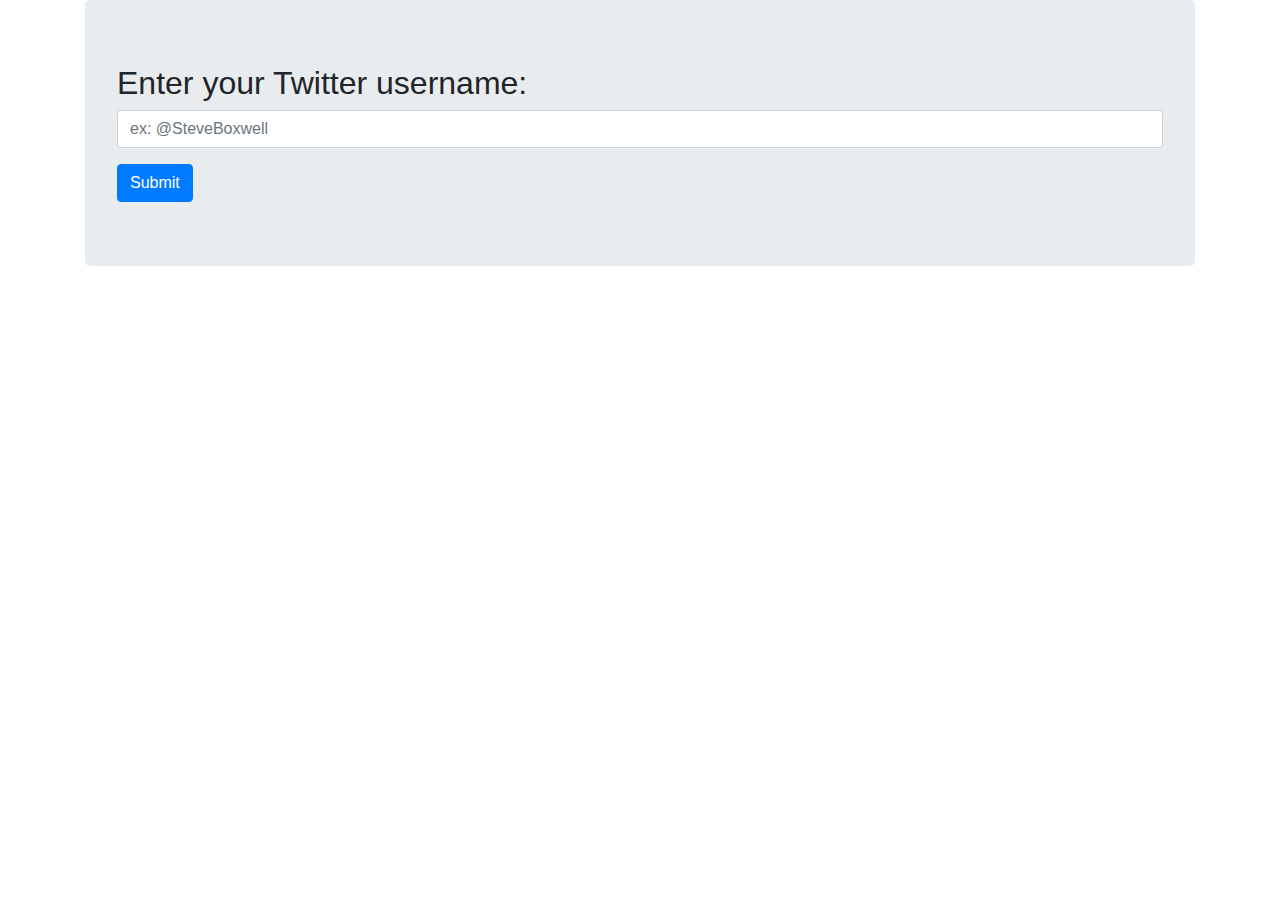
<file: index.html>
<!DOCTYPE html>
<html lang="en">

<head>
    <meta charset="UTF-8">
    <title>Boomer Humor Remover</title>
    <link rel="stylesheet" href="https://stackpath.bootstrapcdn.com/bootstrap/4.3.1/css/bootstrap.min.css" integrity="sha384-ggOyR0iXCbMQv3Xipma34MD+dH/1fQ784/j6cY/iJTQUOhcWr7x9JvoRxT2MZw1T" crossorigin="anonymous">
    <link rel="stylesheet" href="stylesheet.css">
</head>

<body class="container">

<main>
    <div class="jumbotron">
        <h2>Enter your Twitter username:</h2>
<!--     <form action="/submit" method='POST'>
 -->    
        <form>    
        <div class="form-group">
            <input type="text" class="form-control" id="twitterHandle" aria-describedby="emailHelp" placeholder="ex: @SteveBoxwell">
        </div>

    </form>
            <button type="button" class="btn btn-primary" onclick = "fake_submit()">Submit</button>
    </div>

    <div class="container" style="display:none" id = "results">
        <div class="row">
            <div class="col-md-6">
                <blockquote class="twitter-tweet"><p lang="en" dir="ltr">Why &quot;Lower Liability&quot; Will Cause Companies to Ditch Their Stand-Along 401k And Join A 401k PEP | FiduciaryNews <a href="https://t.co/OMEg58ZajK">https://t.co/OMEg58ZajK</a> <a href="https://twitter.com/hashtag/fiduciary?src=hash&amp;ref_src=twsrc%5Etfw">#fiduciary</a> <a href="https://twitter.com/hashtag/401k?src=hash&amp;ref_src=twsrc%5Etfw">#401k</a> <a href="https://twitter.com/hashtag/IRA?src=hash&amp;ref_src=twsrc%5Etfw">#IRA</a> <a href="https://twitter.com/hashtag/Retirement?src=hash&amp;ref_src=twsrc%5Etfw">#Retirement</a></p>&mdash; Real Chris Carosa (@ChrisCarosa) <a href="https://twitter.com/ChrisCarosa/status/1354138306406199298?ref_src=twsrc%5Etfw">January 26, 2021</a></blockquote> <script async src="https://platform.twitter.com/widgets.js" charset="utf-8"></script>
            </div>
            <div class="col-md-6">
                <h3>Boomer alert! This tweet makes you sound kind of old :/</h3>
            </div>
        </div>
        <div class = "row">
            <div class="col-md-6">
                <blockquote class="twitter-tweet"><p lang="en" dir="ltr"><a href="https://twitter.com/hashtag/Fiduciary?src=hash&amp;ref_src=twsrc%5Etfw">#Fiduciary</a> Stagnating &amp;more Trending Topics for ERISA Plan Sponsors: Week Ending 1/22/21 | FiduciaryNews <a href="https://t.co/ezgfE25Qdx">https://t.co/ezgfE25Qdx</a> <a href="https://twitter.com/hashtag/401k?src=hash&amp;ref_src=twsrc%5Etfw">#401k</a> <a href="https://twitter.com/hashtag/IRA?src=hash&amp;ref_src=twsrc%5Etfw">#IRA</a> <a href="https://twitter.com/hashtag/Retirement?src=hash&amp;ref_src=twsrc%5Etfw">#Retirement</a></p>&mdash; Real Chris Carosa (@ChrisCarosa) <a href="https://twitter.com/ChrisCarosa/status/1353769623078973441?ref_src=twsrc%5Etfw">January 25, 2021</a></blockquote> <script async src="https://platform.twitter.com/widgets.js" charset="utf-8"></script>
            </div>
            <div class="col-md-6">
                <h3>Boomer alert! This tweet makes you sound kind of old :/</h3>
            </div>
        </div>
</div>

</main>
    <script type="text/javascript">
        function fake_submit() {
            var result = document.getElementById("results");
            result.style.display = "block";
        }
    </script>
</body>

</html>
</file>
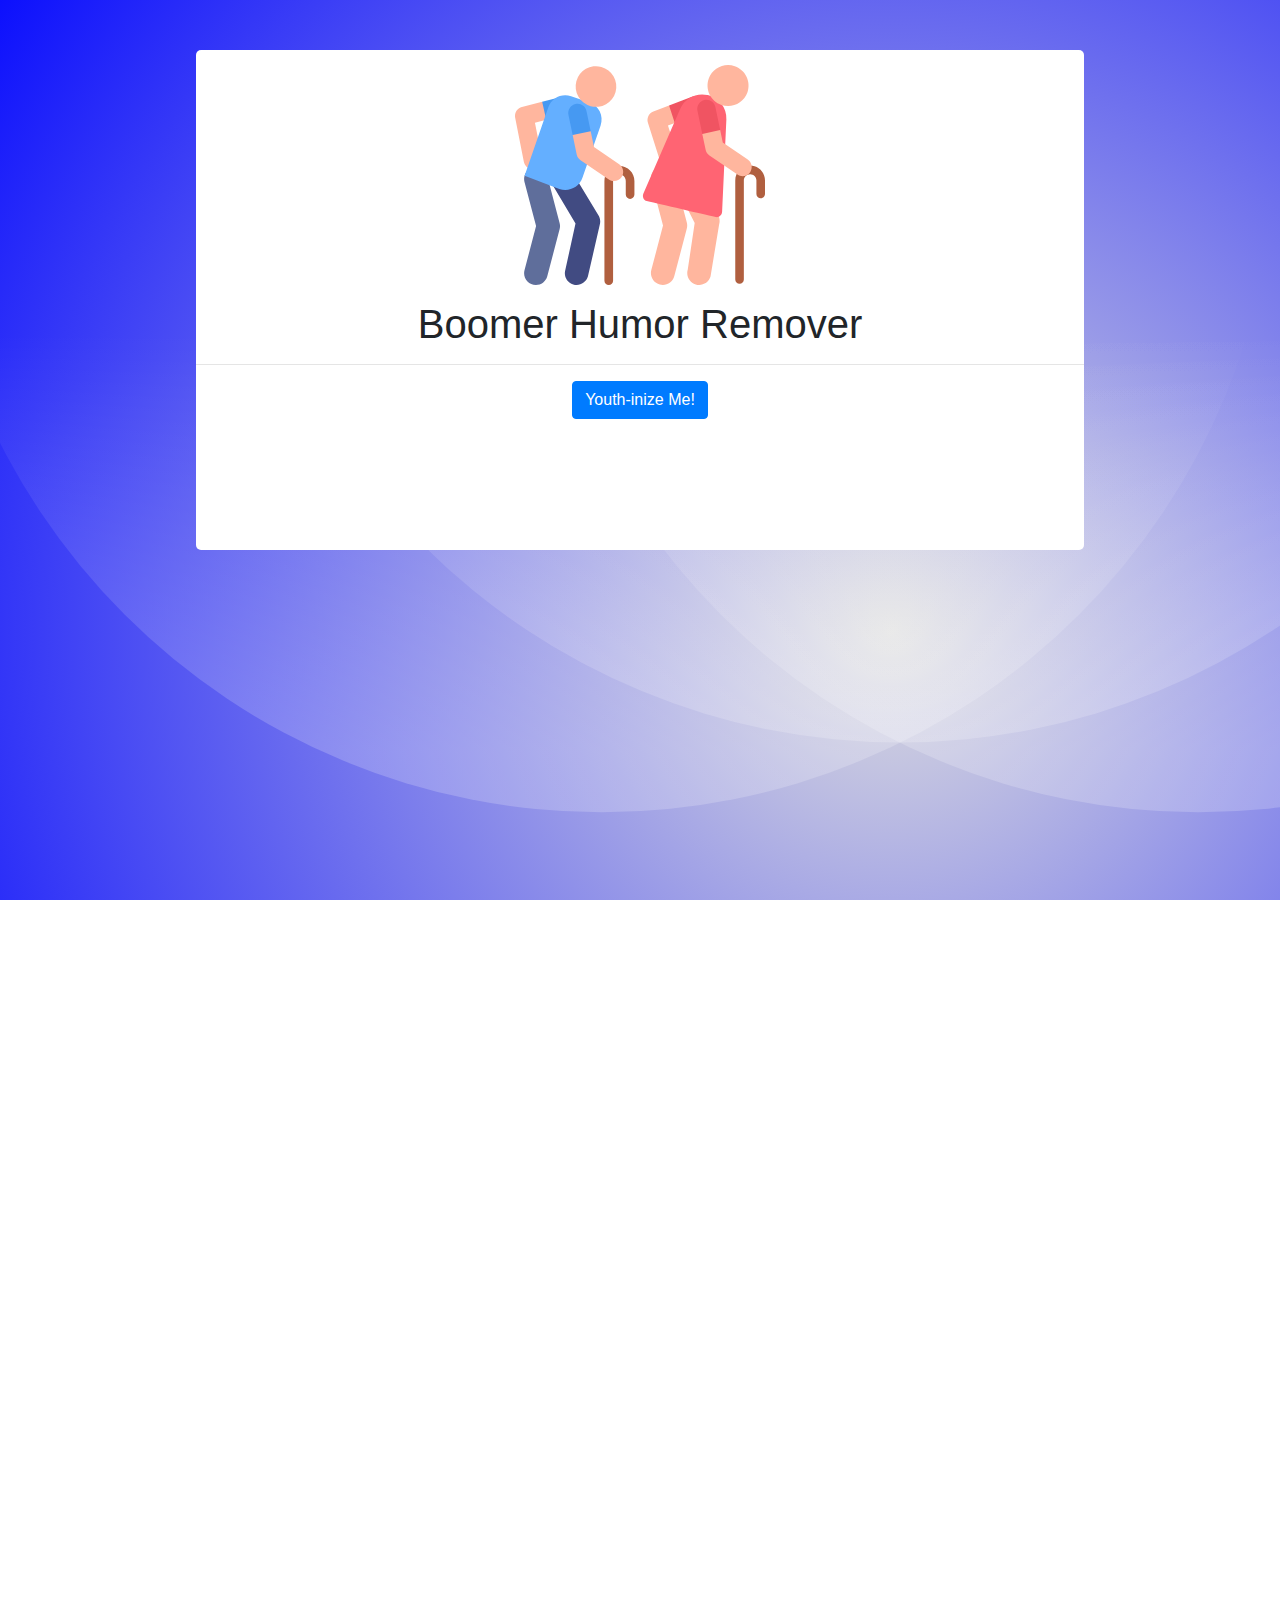
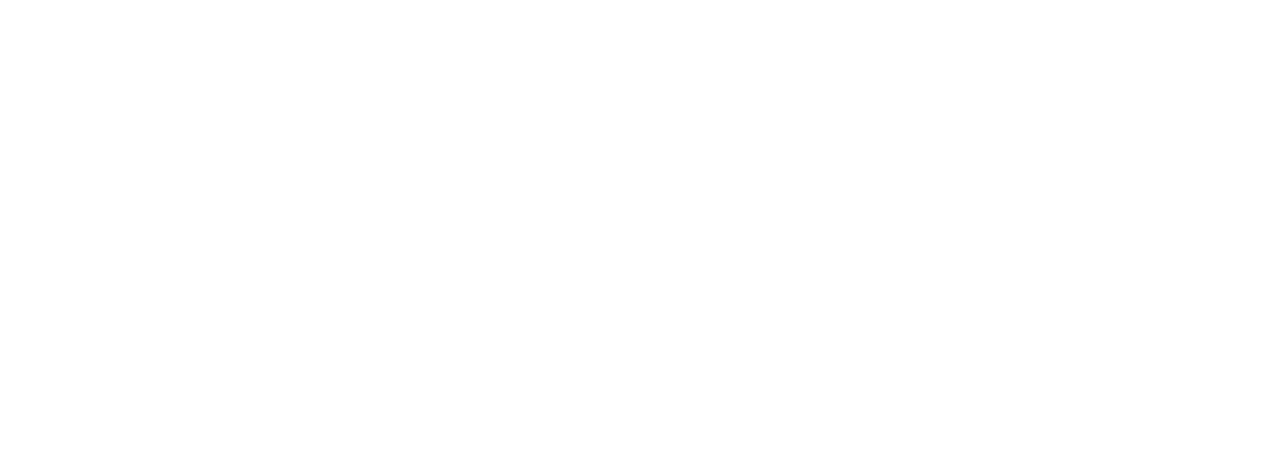
<file: home.html>
<html>
    <head>
        <link rel="stylesheet" href="./style.css">
        <link rel="stylesheet" href="https://stackpath.bootstrapcdn.com/bootstrap/4.3.1/css/bootstrap.min.css" >
        <script
        src="https://code.jquery.com/jquery-3.5.1.min.js"
        integrity="sha256-9/aliU8dGd2tb6OSsuzixeV4y/faTqgFtohetphbbj0="
        crossorigin="anonymous"></script>
        <script src="./main.js"></script>
    </head>
    <body>
        <div class="container">
            <div id = "top-prompt">
                <div class="img-stack-container">
                    <img src="./old.svg" id="header-img-old" class="header-img">
                    <img src="./baby.svg" id="header-img-baby" class="header-img">
                </div>  
                <h1>Boomer Humor Remover</h1>
                <hr>
                <button type="button" class="btn btn-primary" id="submit-button">Youth-inize Me!</button>
            </div>
        </div>
    </body>
</html>
</file>
<file: stylesheet.css>
#content {
    margin: auto;
    width: 50%;
    padding: 10px;
}

.col-sm.h3 {
	margin: auto;
	width: 50%;
	border: 3px solid green;
	padding: 10px;
}
</file>
<file: style.css>
/*HEADER */
.header-img {
    margin: auto;
    width: 250px;
    left: 0;
}
.img-stack-container {
    height: 250px;
    width: 250px;
    text-align: center;
    margin:auto;
}
#header-img-baby {
    opacity: 0;
    margin-top: -250px;
}

#top-prompt {
    height: 500px;
    width: 80%;
    margin: auto;
    margin-top: 50px !important;
    text-align: center;
    background-color: white;
    border-radius: 5px;
}

body {
    font-family: serif;
    background-color: #0004ff;
    background-image: url("data:image/svg+xml,%3Csvg xmlns='http://www.w3.org/2000/svg' width='100%25' height='100%25' viewBox='0 0 800 400'%3E%3Cdefs%3E%3CradialGradient id='a' cx='396' cy='281' r='514' gradientUnits='userSpaceOnUse'%3E%3Cstop offset='0' stop-color='%23dddddd'/%3E%3Cstop offset='1' stop-color='%230004ff'/%3E%3C/radialGradient%3E%3ClinearGradient id='b' gradientUnits='userSpaceOnUse' x1='400' y1='148' x2='400' y2='333'%3E%3Cstop offset='0' stop-color='%23ffffff' stop-opacity='0'/%3E%3Cstop offset='1' stop-color='%23ffffff' stop-opacity='0.5'/%3E%3C/linearGradient%3E%3C/defs%3E%3Crect fill='url(%23a)' width='800' height='400'/%3E%3Cg fill-opacity='0.4'%3E%3Ccircle fill='url(%23b)' cx='267.5' cy='61' r='300'/%3E%3Ccircle fill='url(%23b)' cx='532.5' cy='61' r='300'/%3E%3Ccircle fill='url(%23b)' cx='400' cy='30' r='300'/%3E%3C/g%3E%3C/svg%3E");
    background-attachment: fixed;
    background-size: cover;
}
html {
    scroll-behavior: smooth;
  }
h1 {
    font-family: 'Roboto', sans-serif;
}
.container {
    width: 100%;
    height: 2000px;
}


/*used to rotate image */
.rotated {
    transition: 500ms ease-in-out all;
    transform: rotate(540deg);
    -ms-transform: rotate(540deg); /* IE 9 */
    -moz-transform: rotate(540deg); /* Firefox */
    -webkit-transform: rotate(540deg); /* Safari and Chrome */
    -o-transform: rotate(540deg); /* Opera */
  }
</file>
